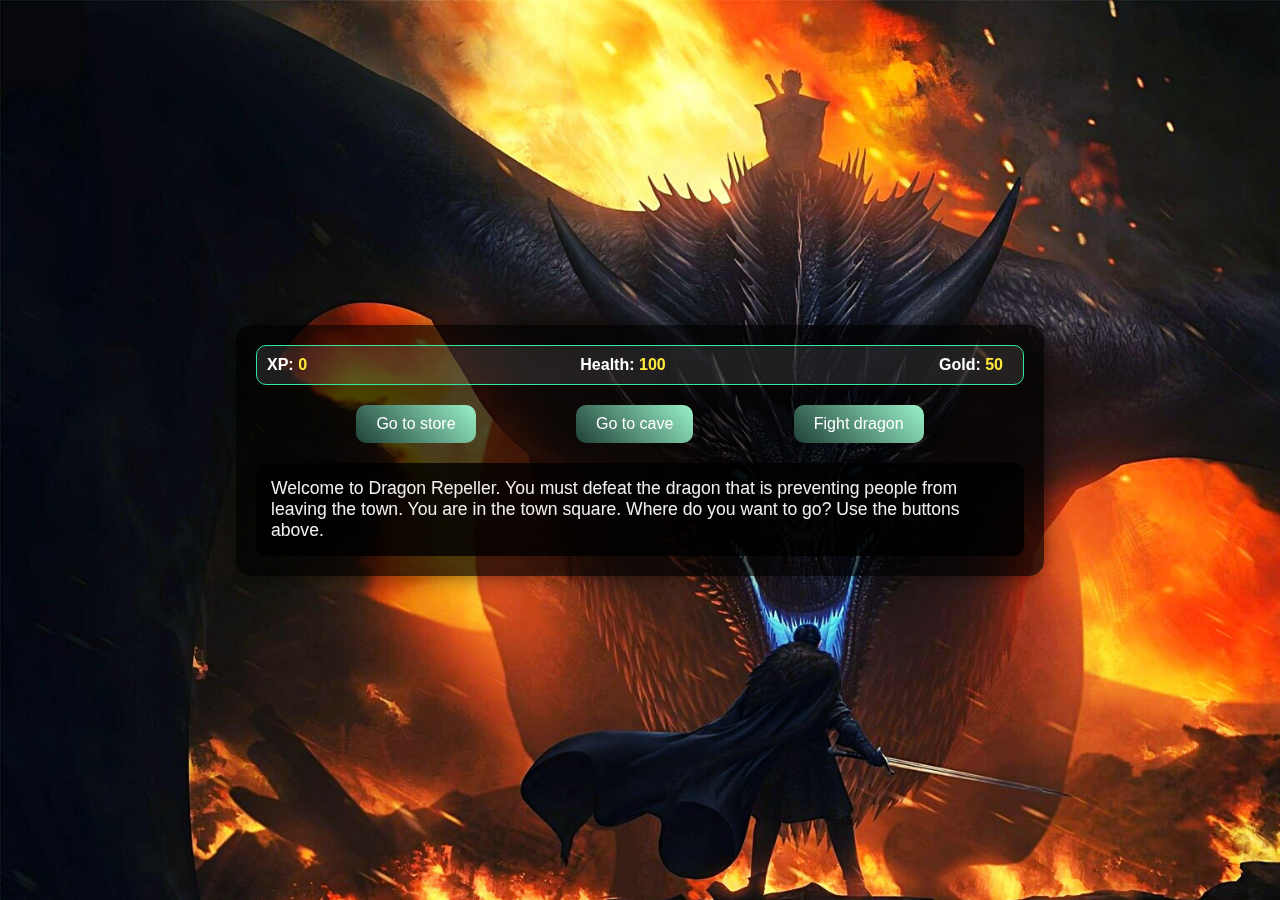
<file: index.html>
<!-- index.html -->
<!DOCTYPE html>
<html lang="en">

<head>
  <meta charset="UTF-8">
  <title>RPG - Dragon Repeller</title>
  <link rel="stylesheet" href="style.css">
</head>

<body>
  <div id="game">
    <div id="stats">
      <span class="stat">XP: <strong><span id="xpText">0</span></strong></span>
      <span class="stat">Health: <strong><span id="healthText">100</span></strong></span>
      <span class="stat">Gold: <strong><span id="goldText">50</span></strong></span>
    </div>
    <div id="controls">
      <button id="button1">Go to store</button>
      <button id="button2">Go to cave</button>
      <button id="button3">Fight dragon</button>
    </div>
    <div id="monsterStats">
      <span class="stat">Monster Name: <strong><span id="monsterName"></span></strong></span>
      <span class="stat">Health: <strong><span id="monsterHealth"></span></strong></span>
    </div>
    <div id="text">Welcome to Dragon Repeller. You must defeat the dragon that is preventing people from leaving the town. You are in the town square. Where do you want to go? Use the buttons above.</div>
  </div>
  <script src="script.js"></script>
</body>

</html>
</file>
<file: style.css>
/* style.css */

/* General styles */
body {
  background-image: url('image.jpg');
  font-family: 'Arial', sans-serif;
  background-size: cover;
  color: #ffffff;
  margin: 0;
  padding: 0;
  display: flex;
  justify-content: center;
  align-items: center;
  height: 100vh;
}

#game {
  width: 60%;
  max-height: 500px;
  background: rgba(0, 0, 0, 0.7);
  border-radius: 15px;
  padding: 20px;
  box-shadow: 0 0 20px rgba(0, 0, 0, 0.5);
  backdrop-filter: blur(0px);
  transition: transform 0.3s ease;
}

#game:hover {
  transform: scale(1.05);
}

#text {
  background: rgba(0, 0, 0, 0.8);
  color: #f0f0f0;
  padding: 15px;
  border-radius: 10px;
  font-size: 1.1em;
  margin-top: 20px;
}

#controls {
  display: flex;
  justify-content: space-evenly;
  margin-top: 20px 20px;
}

button {
  background: linear-gradient(45deg, #1f4037, #99f2c8);
  border: none;
  color: #fff;
  padding: 10px 20px;
  text-align: center;
  text-decoration: none;
  display: inline-block;
  font-size: 16px;
  border-radius: 10px;
  cursor: pointer;
  transition: background 0.3s ease, transform 0.3s ease;
}

button:hover {
  background: linear-gradient(45deg, #34e89e, #0f3443);
  transform: translateY(-3px);
}

#stats, #monsterStats {
  display: flex;
  justify-content: space-between;
  padding: 10px;
  border-radius: 10px;
  background: rgba(255, 255, 255, 0.1);
  margin-bottom: 20px;
}

#stats {
  border: 1px solid #34e89e;
}

#monsterStats {
  border: 1px solid #ff4b2b;
  display: none;
}

.stat {
  padding-right: 10px;
  font-weight: bold;
}

strong {
  color: #ffeb3b;
}

/* Animation */
@keyframes pulse {
  0% {
    box-shadow: 0 0 5px #34e89e;
  }
  50% {
    box-shadow: 0 0 20px #34e89e;
  }
  100% {
    box-shadow: 0 0 5px #34e89e;
  }
}

button:hover {
  animation: pulse 1s infinite;
}
</file>
